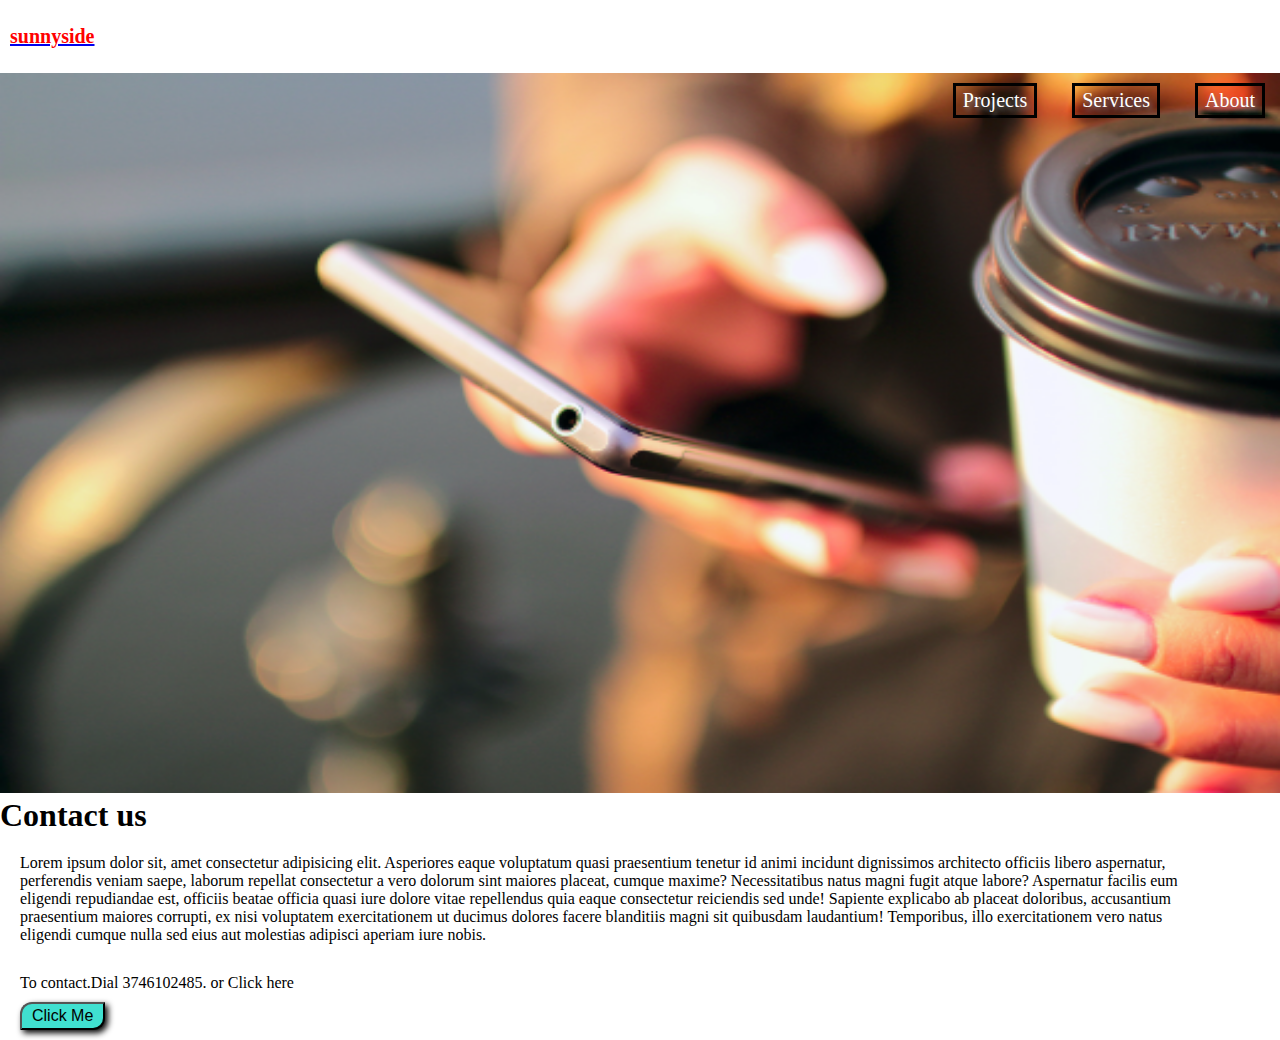
<file: Contact page/contact.html>
<!DOCTYPE html>
<html lang="en">
<head>
    <link
			rel="stylesheet"
			href="https://use.fontawesome.com/releases/v5.15.3/css/all.css"
			integrity="sha384-SZXxX4whJ79/gErwcOYf+zWLeJdY/qpuqC4cAa9rOGUstPomtqpuNWT9wdPEn2fk"
			crossorigin="anonymous"
		/>
    <link rel="stylesheet" href="./contact.css">
    <meta charset="UTF-8">
    <meta http-equiv="X-UA-Compatible" content="IE=edge">
    <meta name="viewport" content="width=device-width, initial-scale=1.0">
    <title>Contact</title>
</head>
    <body>
<!-- This is the navbar on the top -->
    <a href="../Home page/index.html"><h3 class="header">sunnyside</h3></a>
  <ul  class="navbar">
    <a href="#"><li class="more">About</li></a>
    <a href="#"><li class="more">Services</li></a>
    <a target="blank" href="https://www.frontendmentor.io"><li class="more">Projects</li></a>
  </ul>
  <div>
       <img class="banner" src="./Images/pexels-jéshoots-4831.png" alt="big-banner">
        <h1 class="head-content">Contact us</h1>
        <p class="head info">Lorem ipsum dolor sit, amet consectetur adipisicing elit. Asperiores eaque voluptatum quasi praesentium tenetur id animi incidunt dignissimos architecto officiis libero aspernatur, perferendis veniam saepe, laborum repellat consectetur a vero dolorum sint maiores placeat, cumque maxime? Necessitatibus natus magni fugit atque labore? Aspernatur facilis eum eligendi repudiandae est, officiis beatae officia quasi iure dolore vitae repellendus quia eaque consectetur reiciendis sed unde! Sapiente explicabo ab placeat doloribus, accusantium praesentium maiores corrupti, ex nisi voluptatem exercitationem ut ducimus dolores facere blanditiis magni sit quibusdam laudantium! Temporibus, illo exercitationem vero natus eligendi cumque nulla sed eius aut molestias adipisci aperiam iure nobis.</p>
        <p class="content info">To contact.Dial 3746102485. or Click here</p>
        <button>Click Me</button>
      </div>
    
    
</body>
</html>
</file>
<file: Contact page/contact.css>
*{
    margin: 0px;
    padding: 0px;
}
.navbar{
    list-style: none;
    position: absolute;
    right: 0px;
}
.header{
    color:red;
    font-weight: bold;
    font-size: 20px;
    /* float: inline-start; */
    margin-top: 25px;
    margin-left:10px ;
    margin-bottom: 25px;
}
.header:hover{
    color: black;
}
.more{
    float:right;
    margin-top: 10px;
    margin-left: 20px;
    font-size: 20px;
    margin-right: 15px;
    text-shadow: 2px 3px 5px grey;
    color: white;
    border: 3px black solid;
    padding: 3px 7px;
}
.more:hover{
    font-size: 24px;
    color: black;
    text-shadow: 3px 2px 5px black;
    border: 3px solid white;
}
.banner{
    width: 100%;
    height: 80vh;
}
.info{
    padding:20px 100px 10px 20px ;
}
button{
    margin-left: 20px;
    margin-bottom: 10px;
    font-size: 16px;
    background-color:turquoise;
    border-radius: 12px 0px 12px 0px;
    padding: 3px 10px;
    transition: 300ms ease-in-out;
    box-shadow: 3px 3px 6px black;
}
button:hover{
    border-radius: 0px 12px 0px 12px;
}
</file>
